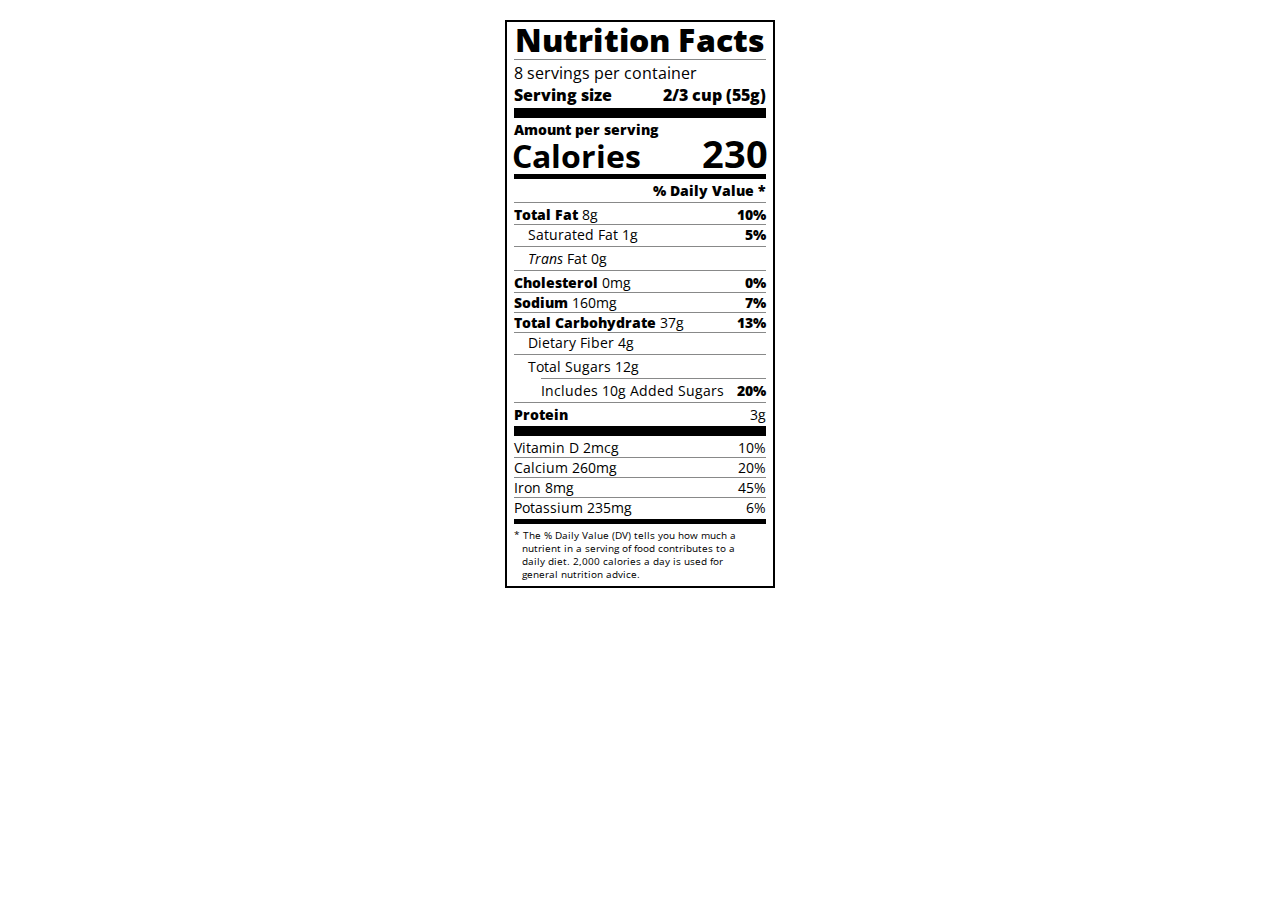
<file: Nutrition-label/index.html>
<!DOCTYPE html>
<html lang="en">
  <head>
    <meta charset="UTF-8" />
    <title>Nutrition Label</title>
    <link
      href="https://fonts.googleapis.com/css?family=Open+Sans:400,700,800"
      rel="stylesheet"
    />
    <link href="./style.css" rel="stylesheet" />
  </head>

  <body>
    <div class="label">
      <header>
        <h1 class="bold">Nutrition Facts</h1>
        <div class="divider"></div>
        <p>8 servings per container</p>
        <p class="bold">Serving size <span>2/3 cup (55g)</span></p>
      </header>
      <div class="divider large"></div>
      <div class="calories-info">
        <div class="left-container">
          <h2 class="bold small-text">Amount per serving</h2>
          <p>Calories</p>
        </div>
        <span>230</span>
      </div>
      <div class="divider medium"></div>
      <div class="daily-value small-text">
        <p class="bold right no-divider">% Daily Value *</p>
        <div class="divider"></div>
        <p>
          <span><span class="bold">Total Fat</span> 8g</span>
          <span class="bold">10%</span>
        </p>
        <p class="indent no-divider">
          Saturated Fat 1g <span class="bold">5%</span>
        </p>
        <div class="divider"></div>
        <p class="indent no-divider">
          <span><i>Trans</i> Fat 0g</span>
        </p>
        <div class="divider"></div>
        <p>
          <span><span class="bold">Cholesterol</span> 0mg</span>
          <span class="bold">0%</span>
        </p>
        <p>
          <span><span class="bold">Sodium</span> 160mg</span>
          <span class="bold">7%</span>
        </p>
        <p>
          <span><span class="bold">Total Carbohydrate</span> 37g</span>
          <span class="bold">13%</span>
        </p>
        <p class="indent no-divider">Dietary Fiber 4g</p>
        <div class="divider"></div>
        <p class="indent no-divider">Total Sugars 12g</p>
        <div class="divider double-indent"></div>
        <p class="double-indent no-divider">
          Includes 10g Added Sugars <span class="bold">20%</span>
        </p>
        <div class="divider"></div>
        <p class="no-divider"><span class="bold">Protein</span> 3g</p>
        <div class="divider large"></div>
        <p>Vitamin D 2mcg <span>10%</span></p>
        <p>Calcium 260mg <span>20%</span></p>
        <p>Iron 8mg <span>45%</span></p>
        <p class="no-divider">Potassium 235mg <span>6%</span></p>
      </div>
      <div class="divider medium"></div>
      <p class="note">
        * The % Daily Value (DV) tells you how much a nutrient in a serving of
        food contributes to a daily diet. 2,000 calories a day is used for
        general nutrition advice.
      </p>
    </div>
  </body>
</html>
</file>
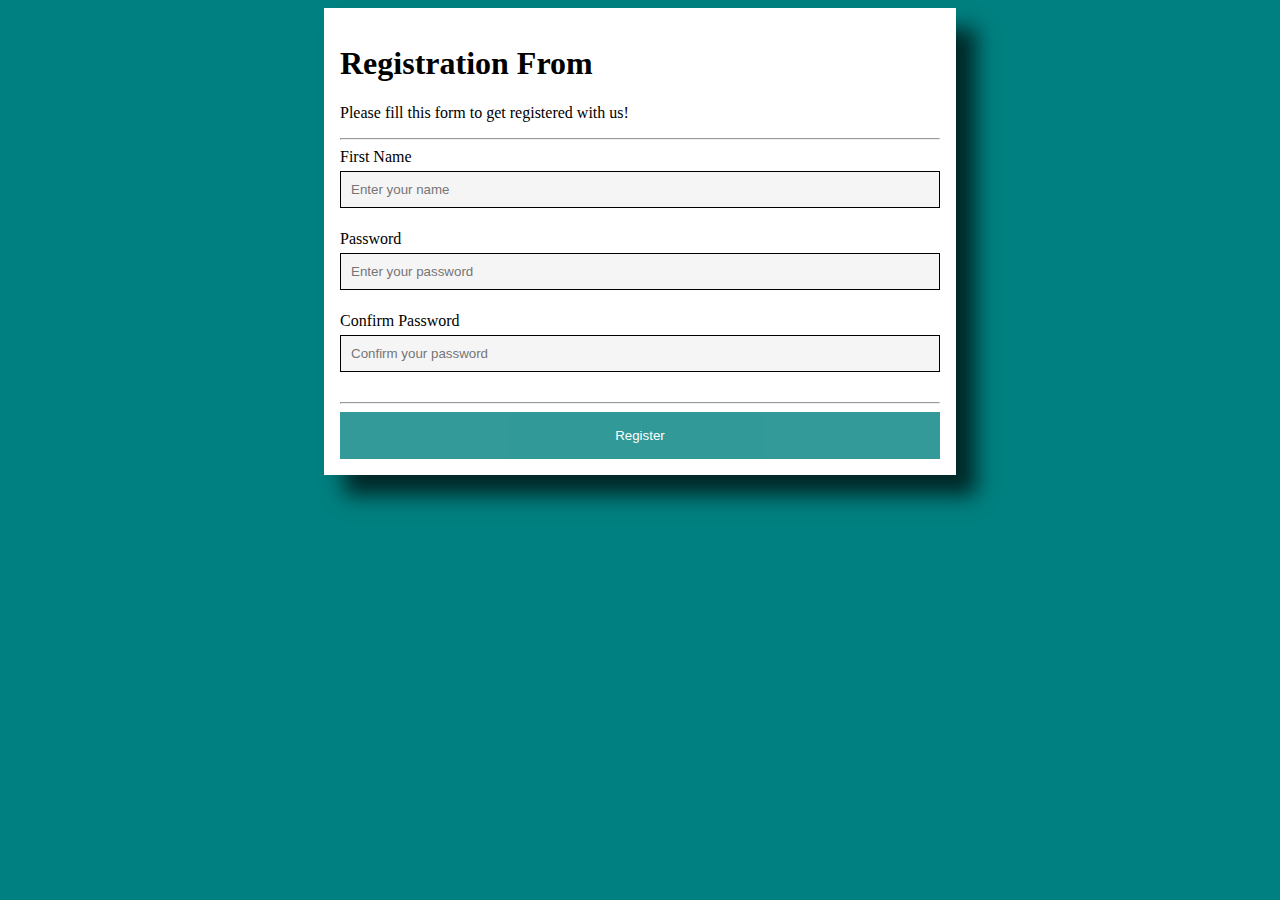
<file: registration-form/index.html>
<!DOCTYPE html>
<html lang="en">
  <head>
    <meta charset="UTF-8" />
    <meta http-equiv="X-UA-Compatible" content="IE=edge" />
    <meta name="viewport" content="width=device-width, initial-scale=1.0" />
    <link rel="stylesheet" href="style.css" />
    <title>Registration form</title>
  </head>
  <body>
    <div class="container">
      <form action="reg-form">
        <h1>Registration From</h1>
        <p>Please fill this form to get registered with us!</p>
        <hr />
        <label for="fName">First Name</label>
        <input
          type="text"
          name="fName"
          id="fName"
          placeholder="Enter your name"
          required
        />
        <label for="password">Password</label>
        <input
          type="text"
          name="password"
          id="password"
          placeholder="Enter your password"
          required
        />
        <label for="Cpassword"> Confirm Password</label>
        <input
          type="text"
          name="Cpassword"
          id="Cpassword"
          placeholder="Confirm your password"
          required
        />
        <hr />
        <button class="registerbutton" type="submit">Register</button>
      </form>
    </div>
  </body>
</html>
</file>
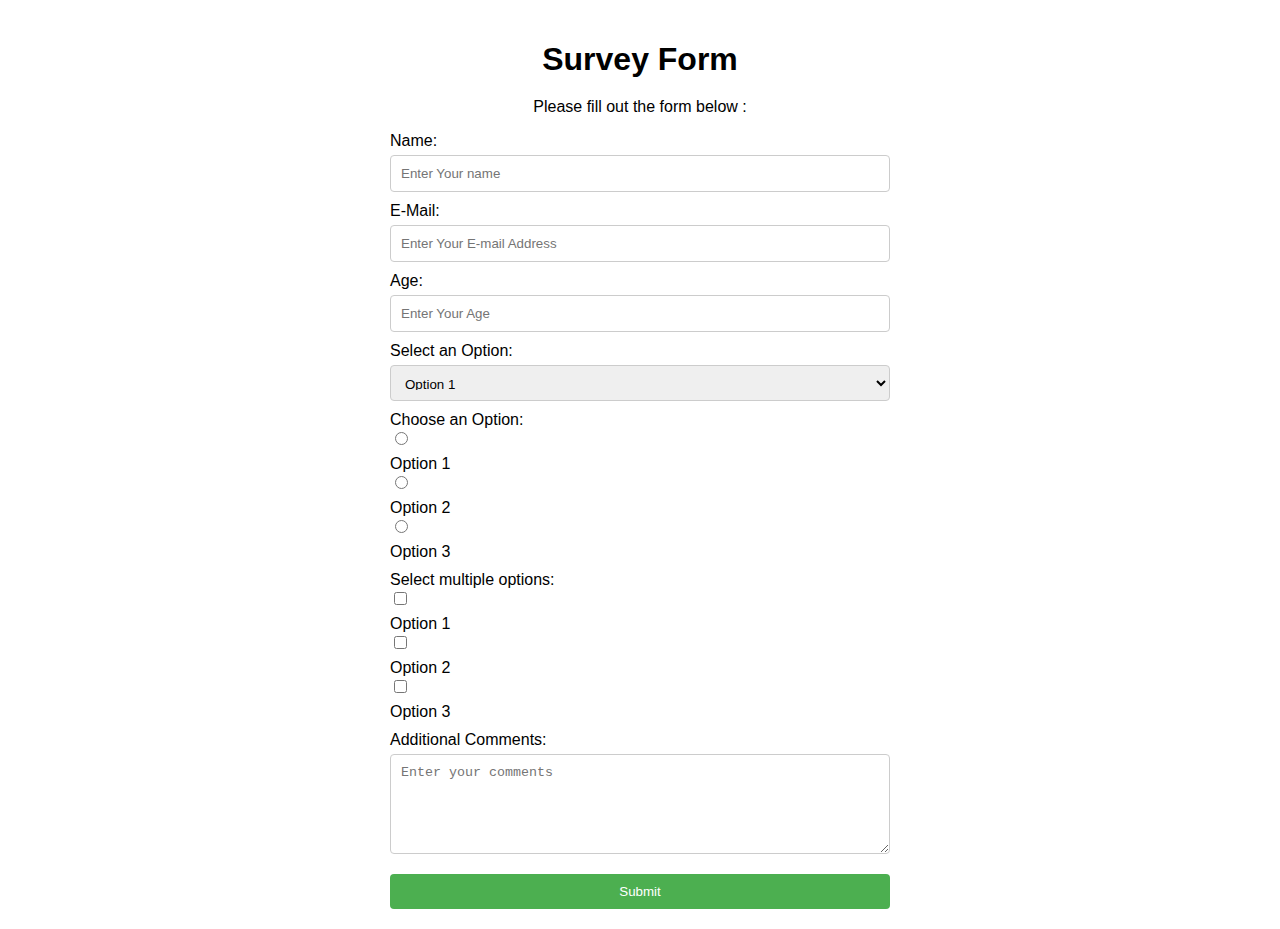
<file: Survery-form/index.html>
<!DOCTYPE html>
<html lang="en">
  <head>
    <meta charset="UTF-8" />
    <meta http-equiv="X-UA-Compatible" content="IE=edge" />
    <meta name="viewport" content="width=device-width, initial-scale=1.0" />
    <link rel="stylesheet" href="style.css" />

    <title>Build a Survey Form</title>
  </head>
  <body>
    <h1 id="title">Survey Form</h1>
    <p id="description">Please fill out the form below :</p>
    <form id="survey-form">
      <label for="name" id="name-label"> Name: </label>
      <input type="text" id="name" placeholder="Enter Your name" required />
      <label for="email" id="email-label"> E-Mail: </label>
      <input
        type="email"
        id="email"
        placeholder="Enter Your E-mail Address"
        required
      />
      <label for="number" id="number-label"> Age: </label>
      <input
        type="number"
        id="number"
        placeholder="Enter Your Age"
        min="18"
        max="99"
        required
      />
      <label for="dropdown">Select an Option:</label>
      <select id="dropdown">
        <option value="option1">Option 1</option>
        <option value="option2">Option 2</option>
        <option value="option2">Option 3</option>
      </select>
      <label>Choose an Option:</label>
      <input type="radio" name="radio-group" value="option1" id="radio1" />
      <label for="radio1">Option 1</label>
      <input type="radio" name="radio-group" value="option2" id="radio2" />
      <label for="radio2">Option 2</label>
      <input type="radio" name="radio-group" value="option3" id="radio3" />
      <label for="radio3">Option 3</label>
      <label>Select multiple options:</label>
      <input
        type="checkbox"
        name="checkbox-group"
        value="option1"
        id="checkbox1"
      />
      <label for="checkbox1">Option 1</label>
      <input
        type="checkbox"
        name="checkbox-group"
        value="option2"
        id="checkbox2"
      />
      <label for="checkbox2">Option 2</label>
      <input
        type="checkbox"
        name="checkbox-group"
        value="option3"
        id="checkbox3"
      />
      <label for="checkbox3">Option 3</label>
      <label for="comments">Additional Comments:</label>
      <textarea id="comments" placeholder="Enter your comments"></textarea>
      <input type="submit" id="submit" value="Submit" />
    </form>
  </body>
</html>
</file>
<file: Nutrition-label/style.css>
* {
  box-sizing: border-box;
}

html {
  font-size: 16px;
}

body {
  font-family: "Open Sans", sans-serif;
}

.label {
  border: 2px solid black;
  width: 270px;
  margin: 20px auto;
  padding: 0 7px;
}

header h1 {
  text-align: center;
  margin: -4px 0;
  letter-spacing: 0.15px;
}

p {
  margin: 0;
  display: flex;
  justify-content: space-between;
}

.divider {
  border-bottom: 1px solid #888989;
  margin: 2px 0;
}

.bold {
  font-weight: 800;
}

.large {
  height: 10px;
}

.large,
.medium {
  background-color: black;
  border: 0;
}

.medium {
  height: 5px;
}

.small-text {
  font-size: 0.85rem;
}

.calories-info {
  display: flex;
  justify-content: space-between;
  align-items: flex-end;
}

.calories-info h2 {
  margin: 0;
}

.left-container p {
  margin: -5px -2px;
  font-size: 2em;
  font-weight: 700;
}

.calories-info span {
  margin: -7px -2px;
  font-size: 2.4em;
  font-weight: 700;
}

.right {
  justify-content: flex-end;
}

.indent {
  margin-left: 1em;
}

.double-indent {
  margin-left: 2em;
}

.daily-value p:not(.no-divider) {
  border-bottom: 1px solid #888989;
}
.note {
  font-size: 0.6rem;
  margin: 5px 0;
  padding: 0 8px;
  text-indent: -8px;
}
</file>
<file: registration-form/style.css>
* {
  box-sizing: border-box;
}

body {
  background-color: teal;
}

.container {
  margin: auto;
  width: 50%;
  padding: 16px;
  background-color: white;
  box-shadow: 20px 20px 20px 0px rgba(0, 0, 0, 0.7);
}

input[type="text"],
input[type="password"] {
  width: 100%;
  padding: 10px;
  margin: 5px 0 22px 0;
  display: inline-block;
  border: 1px solid black;
  background-color: whitesmoke;
}

input[type="text"]:focus,
input[type="password"] :focus {
  background-color: #ddd;
  outline: none;
}

.registerbutton {
  background-color: teal;
  color: white;
  padding: 16px;
  border: none;
  cursor: pointer;
  width: 100%;
  margin: auto;
  opacity: 0.8;
}

.registerbutton:hover {
  opacity: 1;
  background-color: black;
}
</file>
<file: Survery-form/style.css>
/* Apply general styles */
body {
  font-family: Arial, sans-serif;
  margin: 0;
  padding: 20px;
}

h1 {
  text-align: center;
  margin-bottom: 20px;
}

p {
  text-align: center;
}

form {
  margin-top: 30px;
}

/* Style the form elements */
label {
  display: block;
  margin-top: 10px;
}

input[type="text"],
input[type="email"],
input[type="number"],
select,
textarea {
  width: 100%;
  padding: 10px;
  margin-top: 5px;
  border: 1px solid #ccc;
  border-radius: 4px;
  box-sizing: border-box;
}

select {
  height: 36px;
}

input[type="radio"],
input[type="checkbox"] {
  margin-right: 5px;
}

textarea {
  resize: vertical;
  height: 100px;
}

input[type="submit"] {
  display: block;
  width: 100%;
  margin-top: 20px;
  padding: 10px;
  background-color: #4caf50;
  color: white;
  border: none;
  border-radius: 4px;
  cursor: pointer;
}

/* Add some spacing and alignment */
#survey-form {
  max-width: 500px;
  margin: 0 auto;
}

label,
input,
select,
textarea {
  display: block;
}
</file>
